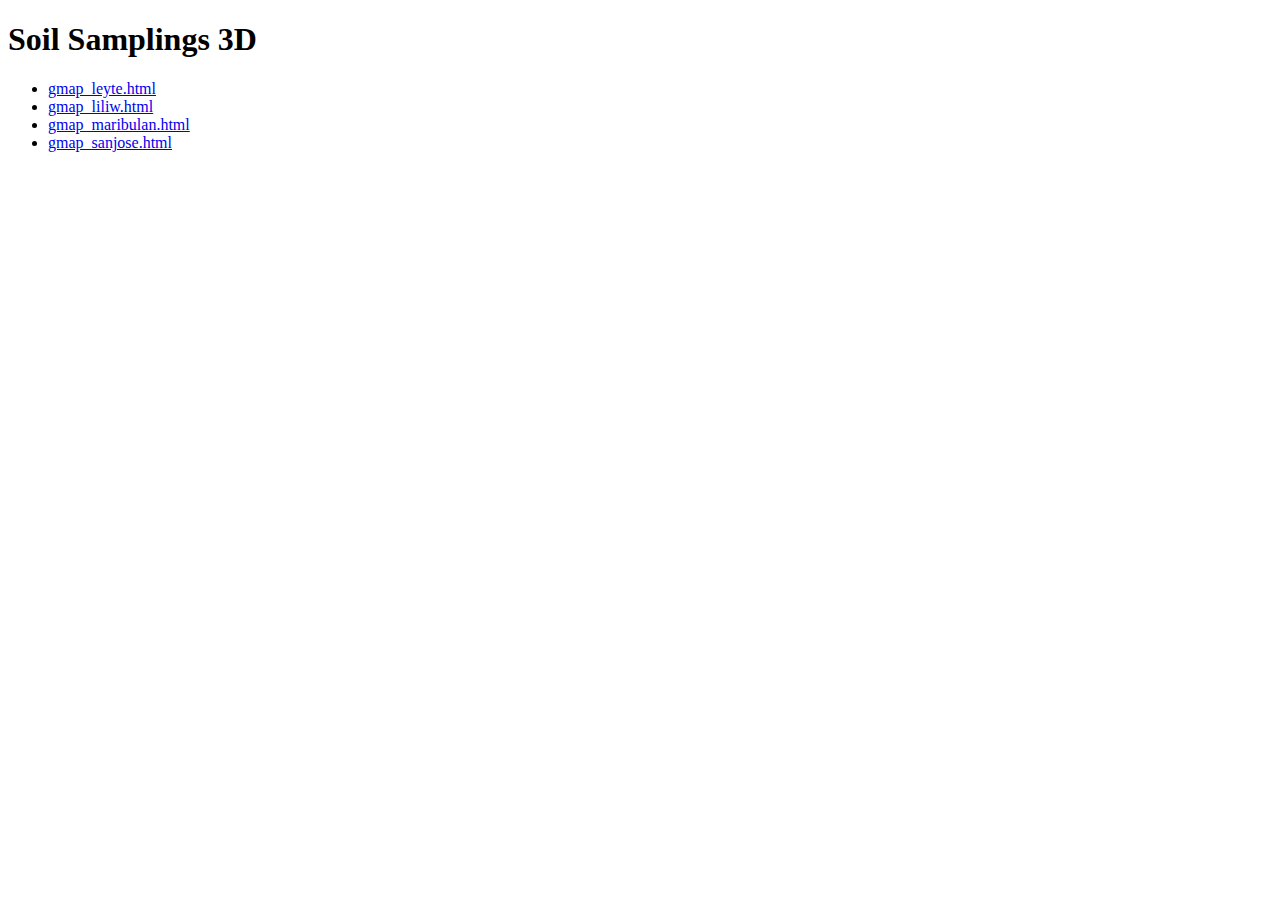
<file: index.html>
<!DOCTYPE html>
<html lang="en">
<head>
  <meta charset="UTF-8">
  <meta http-equiv="X-UA-Compatible" content="IE=edge">
  <meta name="viewport" content="width=1080, initial-scale=1.0">
  <title>Soil Samplings 3D</title>
</head>
<body>
  <h1>Soil Samplings 3D</h1>
  <ul>
    <li><a href="gmap_leyte.html">gmap_leyte.html</a></li>
    <li><a href="gmap_liliw.html">gmap_liliw.html</a></li>
    <li><a href="gmap_maribulan.html">gmap_maribulan.html</a></li>
    <li><a href="gmap_sanjose.html">gmap_sanjose.html</a></li>
  </ul>
</body>
</html>
</file>
